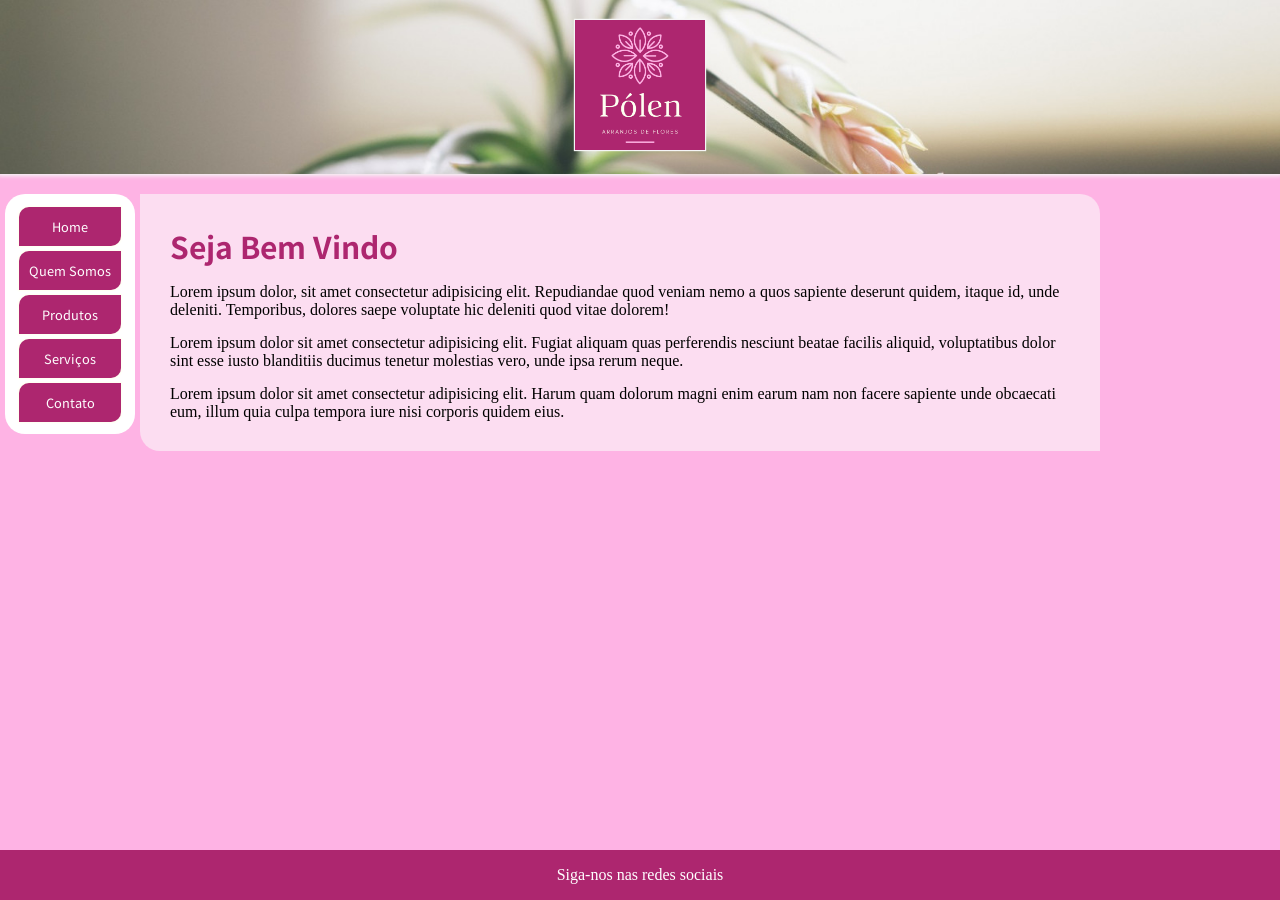
<file: index.html>
<!DOCTYPE html>
<html lang="en">

<head>
    <meta charset="UTF-8">
    <meta http-equiv="X-UA-Compatible" content="IE=edge">
    <meta name="viewport" content="width=device-width, initial-scale=1.0">
    <title>HTML Intermediário</title>

    <link rel="preconnect" href="https://fonts.googleapis.com">
    <link rel="preconnect" href="https://fonts.gstatic.com" crossorigin>
    <link href="https://fonts.googleapis.com/css2?family=Noto+Sans+JP&family=Open+Sans:wght@300&display=swap"
        rel="stylesheet">

    <link rel="stylesheet" href="style.css">

</head>

<body>
    <header class="header">
        <img src="assets/img/Logo-header.png" alt="Pólen Arranjos de Flores (logotipo)">
    </header>

    <section class="container">

        <nav class="navbar">
            <ul>
                <li>
                    <a href="index.html">Home</a>
                </li>
                <li>
                    <a href="quem-somos.html">Quem Somos</a>
                </li>
                <li>
                    <a href="produtos.html">Produtos</a>
                </li>
                <li>
                    <a href="servicos.html">Serviços</a>
                </li>
                <li>
                    <a href="contato.html">Contato</a>
                </li>
            </ul>
        </nav>

        <article class="content">
            <h1>Seja Bem Vindo</h1>
            <p>
                Lorem ipsum dolor, sit amet consectetur adipisicing elit. Repudiandae quod veniam nemo a quos sapiente
                deserunt quidem, itaque id, unde deleniti. Temporibus, dolores saepe voluptate hic deleniti quod vitae
                dolorem!
            </p>
            <p>
                Lorem ipsum dolor sit amet consectetur adipisicing elit. Fugiat aliquam quas perferendis nesciunt beatae
                facilis aliquid, voluptatibus dolor sint esse iusto blanditiis ducimus tenetur molestias vero, unde ipsa
                rerum neque.
            </p>
            <p>
                Lorem ipsum dolor sit amet consectetur adipisicing elit. Harum quam dolorum magni enim earum nam non
                facere
                sapiente unde obcaecati eum, illum quia culpa tempora iure nisi corporis quidem eius.
            </p>
        </article>

    </section>

    <footer class="footer">
        Siga-nos nas redes sociais
    </footer>
</body>

</html>
</file>
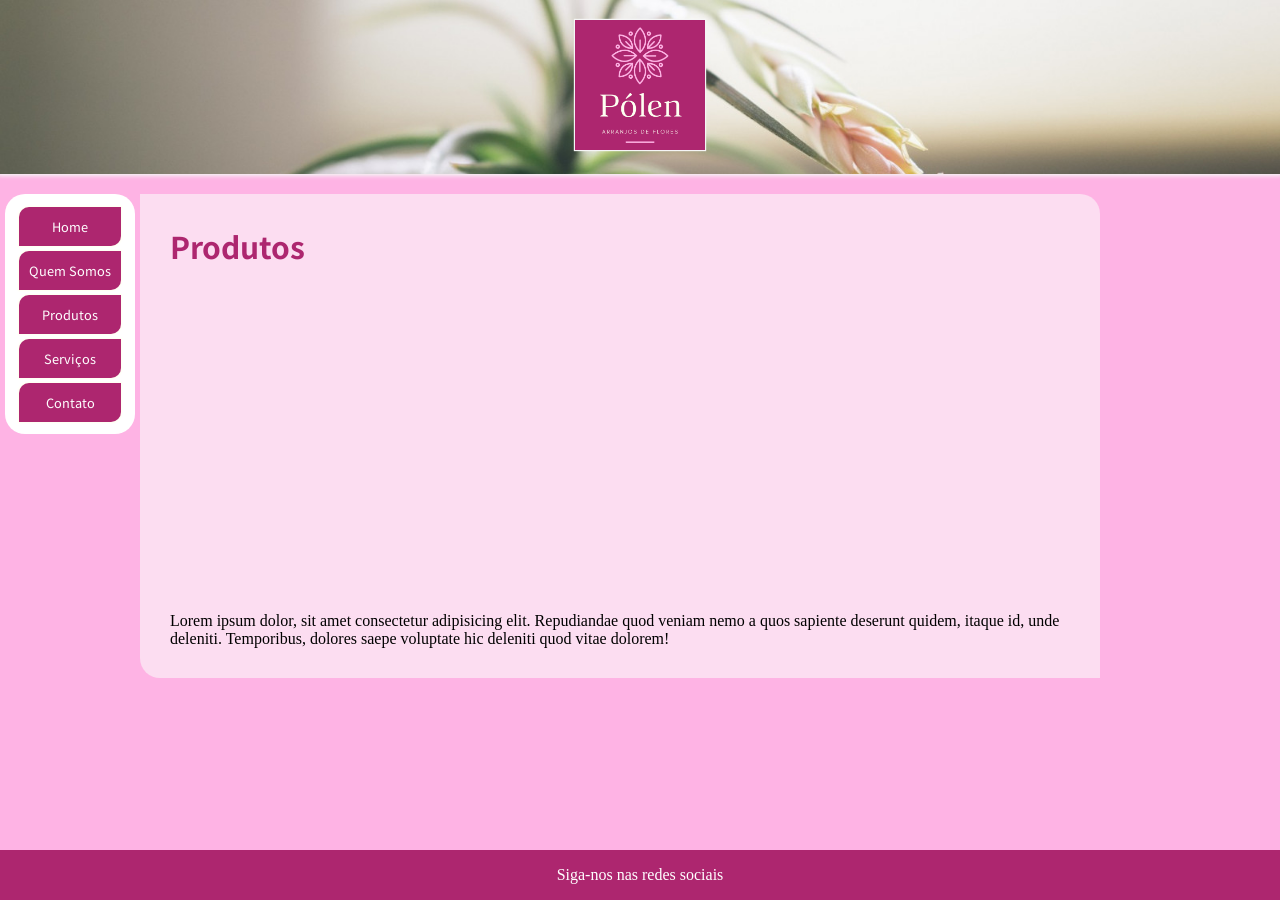
<file: produtos.html>
<!DOCTYPE html>
<html lang="en">

<head>
    <meta charset="UTF-8">
    <meta http-equiv="X-UA-Compatible" content="IE=edge">
    <meta name="viewport" content="width=device-width, initial-scale=1.0">
    <title>HTML Intermediário</title>

    <link rel="preconnect" href="https://fonts.googleapis.com">
    <link rel="preconnect" href="https://fonts.gstatic.com" crossorigin>
    <link href="https://fonts.googleapis.com/css2?family=Noto+Sans+JP&family=Open+Sans:wght@300&display=swap"
        rel="stylesheet">

    <link rel="stylesheet" href="style.css">
</head>

<body>
    <header class="header">
        <img src="assets/img/Logo-header.png" alt="Pólen Arranjos de Flores (logotipo)">
    </header>

    <section class="container">

        <nav class="navbar">
            <ul>
                <li>
                    <a href="index.html">Home</a>
                </li>
                <li>
                    <a href="quem-somos.html">Quem Somos</a>
                </li>
                <li>
                    <a href="produtos.html">Produtos</a>
                </li>
                <li>
                    <a href="servicos.html">Serviços</a>
                </li>
                <li>
                    <a href="contato.html">Contato</a>
                </li>
            </ul>
        </nav>

        <article class="content">
            <h1>Produtos</h1>
            <iframe width="560" height="315" src="https://www.youtube.com/embed/WuB4x6pFCgw"
                title="YouTube video player" frameborder="0"
                allow="accelerometer; autoplay; clipboard-write; encrypted-media; gyroscope; picture-in-picture"
                allowfullscreen></iframe>
            <p>
                Lorem ipsum dolor, sit amet consectetur adipisicing elit. Repudiandae quod veniam nemo a quos sapiente
                deserunt quidem, itaque id, unde deleniti. Temporibus, dolores saepe voluptate hic deleniti quod vitae
                dolorem!
            </p>
        </article>

    </section>

    <footer class="footer">
        Siga-nos nas redes sociais
    </footer>
</body>

</html>
</file>
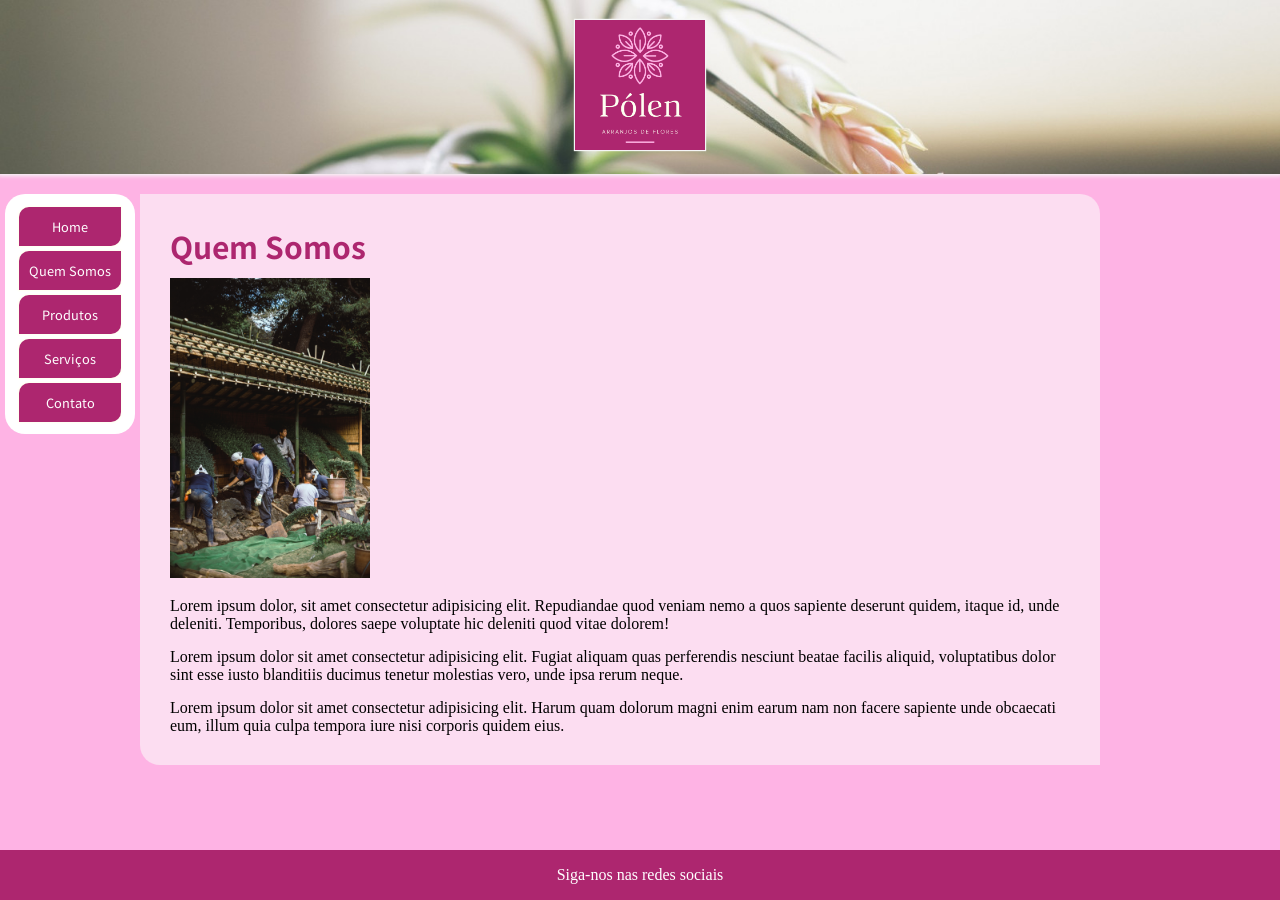
<file: quem-somos.html>
<!DOCTYPE html>
<html lang="en">

<head>
    <meta charset="UTF-8">
    <meta http-equiv="X-UA-Compatible" content="IE=edge">
    <meta name="viewport" content="width=device-width, initial-scale=1.0">
    <title>HTML Intermediário</title>

    <link rel="preconnect" href="https://fonts.googleapis.com">
    <link rel="preconnect" href="https://fonts.gstatic.com" crossorigin>
    <link href="https://fonts.googleapis.com/css2?family=Noto+Sans+JP&family=Open+Sans:wght@300&display=swap"
        rel="stylesheet">

    <link rel="stylesheet" href="style.css">
</head>

<body>
    <header class="header">
        <img src="assets/img/Logo-header.png" alt="Pólen Arranjos de Flores (logotipo)">
    </header>

    <section class="container">

        <nav class="navbar">
            <ul>
                <li>
                    <a href="index.html">Home</a>
                </li>
                <li>
                    <a href="quem-somos.html">Quem Somos</a>
                </li>
                <li>
                    <a href="produtos.html">Produtos</a>
                </li>
                <li>
                    <a href="servicos.html">Serviços</a>
                </li>
                <li>
                    <a href="contato.html">Contato</a>
                </li>
            </ul>
        </nav>

        <article class="content">
            <h1>Quem Somos</h1>
            <img src="assets/img/quem-somos.jpg" alt="Quem Somos" class="aboutusimg">
            <p>
                Lorem ipsum dolor, sit amet consectetur adipisicing elit. Repudiandae quod veniam nemo a quos sapiente
                deserunt quidem, itaque id, unde deleniti. Temporibus, dolores saepe voluptate hic deleniti quod vitae
                dolorem!
            </p>
            <p>
                Lorem ipsum dolor sit amet consectetur adipisicing elit. Fugiat aliquam quas perferendis nesciunt beatae
                facilis aliquid, voluptatibus dolor sint esse iusto blanditiis ducimus tenetur molestias vero, unde ipsa
                rerum neque.
            </p>
            <p>
                Lorem ipsum dolor sit amet consectetur adipisicing elit. Harum quam dolorum magni enim earum nam non
                facere
                sapiente unde obcaecati eum, illum quia culpa tempora iure nisi corporis quidem eius.
            </p>
        </article>

    </section>

    <footer class="footer">
        Siga-nos nas redes sociais
    </footer>
</body>

</html>
</file>
<file: style.css>
* {
    margin: 0;
    padding: 0;
    box-sizing: border-box;
}

body {
    margin: 0;
    padding: 0;
    min-width: 200px;
    background-color: #FEB3E4;
    padding-bottom: 3.5rem;
}

.header {
    color: white;
    text-align: center;
    padding: 20px 0px 20px 0px;
    background-image: url(assets/img/header-background.jpg);
    background-repeat: no-repeat;
    background-size: cover;
    background-position-y: center;
    margin-bottom: 20px;
    box-shadow: 0 0 4px 2px whitesmoke;
}

.header img {
    width: 130px;
    box-shadow: 0 0 1px 1px whitesmoke;
}

.container {
    display: flex;
    min-height: 100%;
    position: relative;
}

.navbar {
    font-family: "Noto Sans JP";
    display: flex;
    justify-content: center;
    align-items: center;
    background: #ffffff;
    margin-left: 5px;
    border-radius: 20px;
    min-width: 130px;
    max-width: 15%;
    max-height: 240px;
    padding: 5px;
}

.navbar a {
    font-size: 0.8rem;
    display: flex;
    text-decoration: none;
    color: #fefefe;
    margin: 5px;
    padding: 10px;
    border-radius: 10px 0 10px 0;
    background: #AD266F;
    justify-content: center;
    box-shadow: 0px 0px 2px 1px ivory;
}

.navbar a:hover {
    color: #AD266F;
    background: white;
    box-shadow: 0px 0px 2px 1px #AD266F;
}

.navbar ul {
    list-style: none;
}

.content {
    width: 75%;
    background: #fcddf1;
    padding: 30px;
    margin-left: 5px;
    margin-right: 5px;
    border-radius: 0 20px;
}

.content p {
    font-family: "Open Sans Light";
    margin-top: 15px;
}

.content h1 {
    font-family: "Noto Sans JP";
    font-size: 30px;
    margin-bottom: 10px;
    color: #AD266F;
}

.aboutusimg {
    width: 200px;
    height: 300px;
    overflow: hidden;
}

.content iframe {
    width: 100%;
}

.footer {
    color: white;
    position: fixed;
    bottom: 0;
    width: 100%;
    min-height: 2.5rem;
    background-color: #AD266F;
    text-align: center;
    padding: 1rem;
}
</file>
